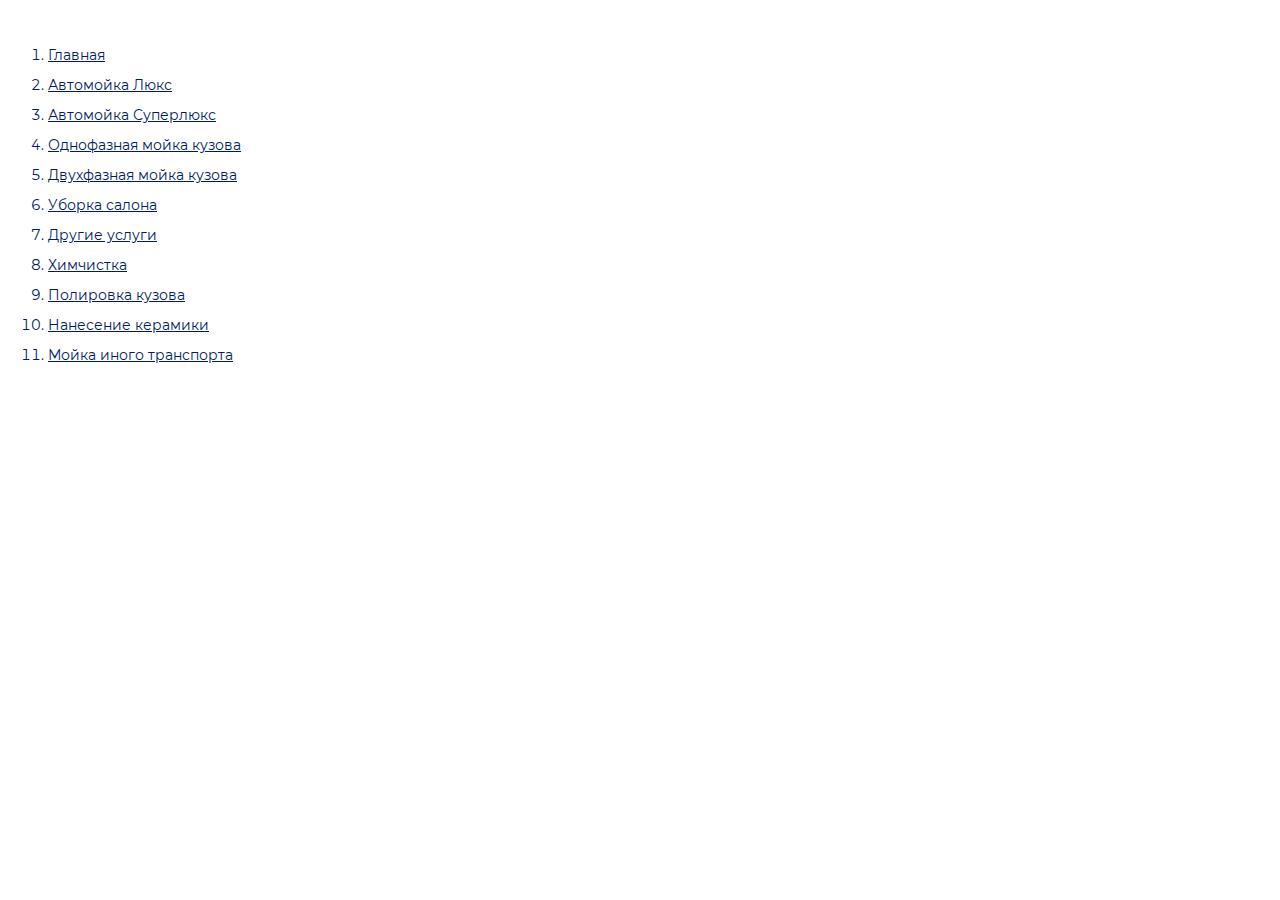
<file: index.html>
<!DOCTYPE html>
<html lang="ru">
  <head>
    <meta charset="utf-8">
    <meta name="viewport" content="width=device-width, initial-scale=1.0">
    <title>Список страниц</title>
    <meta name="keywords" content="">
    <meta name="description" content="">
  <link href="css/main.min.css" rel="stylesheet"></head>
  <body>
    <ol class="p-5">
      <li class="mb-3" style="list-style:decimal;"><a class="tdec-underline" href="main.html" target="_blank">Главная</a></li>
      <li class="mb-3" style="list-style:decimal;"><a class="tdec-underline" href="service1.html" target="_blank">Автомойка Люкс</a></li>
      <li class="mb-3" style="list-style:decimal;"><a class="tdec-underline" href="service2.html" target="_blank">Автомойка Суперлюкс</a></li>
      <li class="mb-3" style="list-style:decimal;"><a class="tdec-underline" href="service3.html" target="_blank">Однофазная мойка кузова</a></li>
      <li class="mb-3" style="list-style:decimal;"><a class="tdec-underline" href="service4.html" target="_blank">Двухфазная мойка кузова</a></li>
      <li class="mb-3" style="list-style:decimal;"><a class="tdec-underline" href="service5.html" target="_blank">Уборка салона</a></li>
      <li class="mb-3" style="list-style:decimal;"><a class="tdec-underline" href="service6.html" target="_blank">Другие услуги</a></li>
      <li class="mb-3" style="list-style:decimal;"><a class="tdec-underline" href="service7.html" target="_blank">Химчистка</a></li>
      <li class="mb-3" style="list-style:decimal;"><a class="tdec-underline" href="service8.html" target="_blank">Полировка кузова</a></li>
      <li class="mb-3" style="list-style:decimal;"><a class="tdec-underline" href="service9.html" target="_blank">Нанесение керамики</a></li>
      <li class="mb-3" style="list-style:decimal;"><a class="tdec-underline" href="service10.html" target="_blank">Мойка иного транспорта</a></li>
    </ol>
  <script src="js/main.bundle.js"></script>
</body>
</html>
</file>
